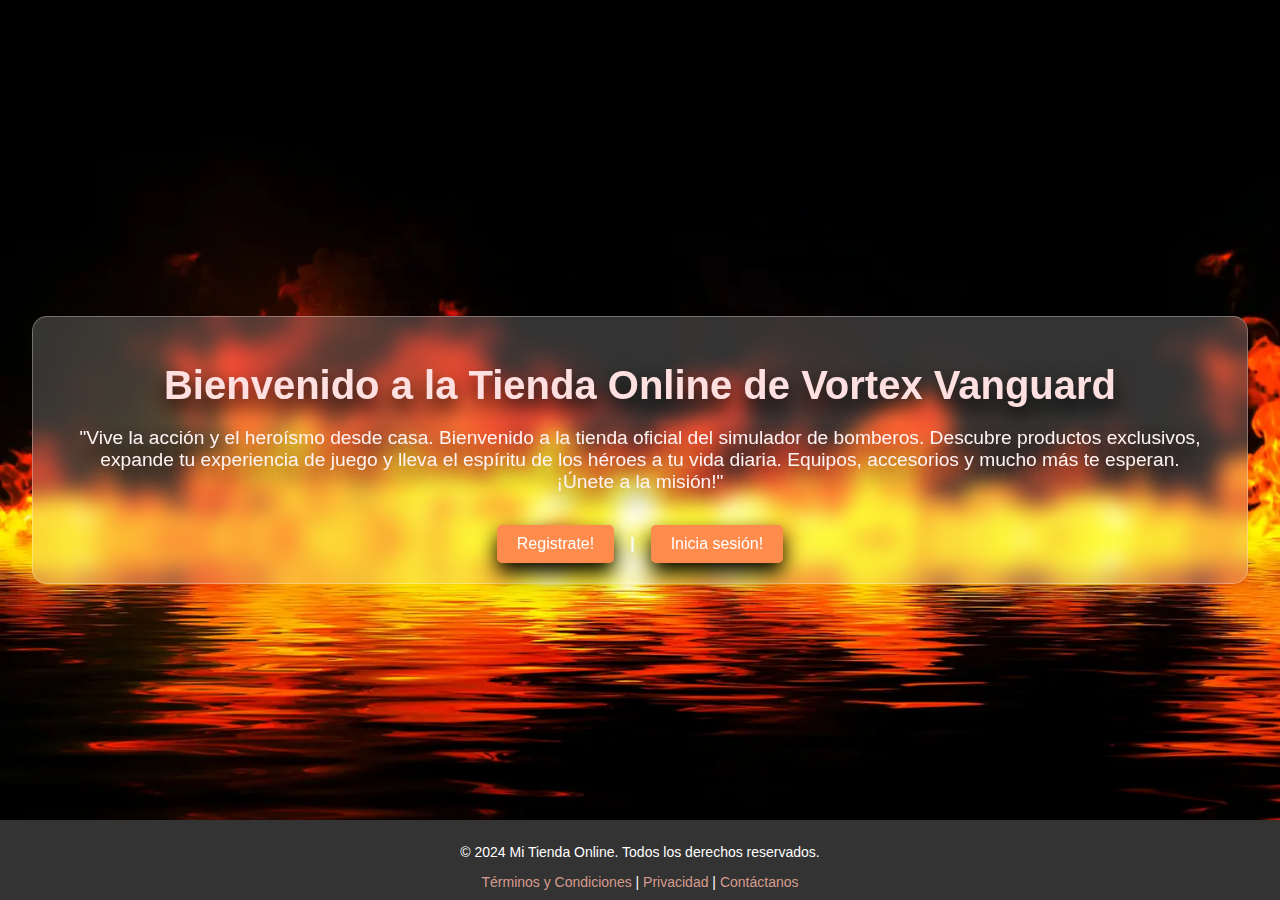
<file: index.html>
<!DOCTYPE html>
<html lang="es">
<head>
    <meta charset="UTF-8">
    <meta name="viewport" content="width=device-width, initial-scale=1.0">
    <title>Bienvenido a la Tienda</title>
    <link rel="stylesheet" href="index.css">
</head>
<body>
    <main>
        <section id="TItulo">
            <h1>Bienvenido a la Tienda Online de Vortex Vanguard</h1>
            <div class="Descripcion">
                <p>"Vive la acción y el heroísmo desde casa. Bienvenido a la tienda oficial del simulador de bomberos. Descubre productos exclusivos, expande tu experiencia de juego y lleva el espíritu de los héroes a tu vida diaria. Equipos, accesorios y mucho más te esperan. ¡Únete a la misión!"</p>
            </div>

            <div class="btn">
                <div class="Registro">
                    <a href="/users/registroUsuarios.html">
                    <button>Registrate!</button>
                    </a>   
                </div>
                
                <div class="Divisor">
                    <p>|</p>
                </div>

                <div class="Inicio de Sesión">
                    <a href="/users/inicioSesion.html">
                    <button>Inicia sesión!</button> 
                    </a>
                </div>
            </div>
        </section>

        
    </main>
    
    <footer>
            <p>© 2024 Mi Tienda Online. Todos los derechos reservados.</p>
            <a href="#">Términos y Condiciones</a> |
            <a href="#">Privacidad</a> |
            <a href="#">Contáctanos</a>
        </footer>
</body>
</html>
</file>
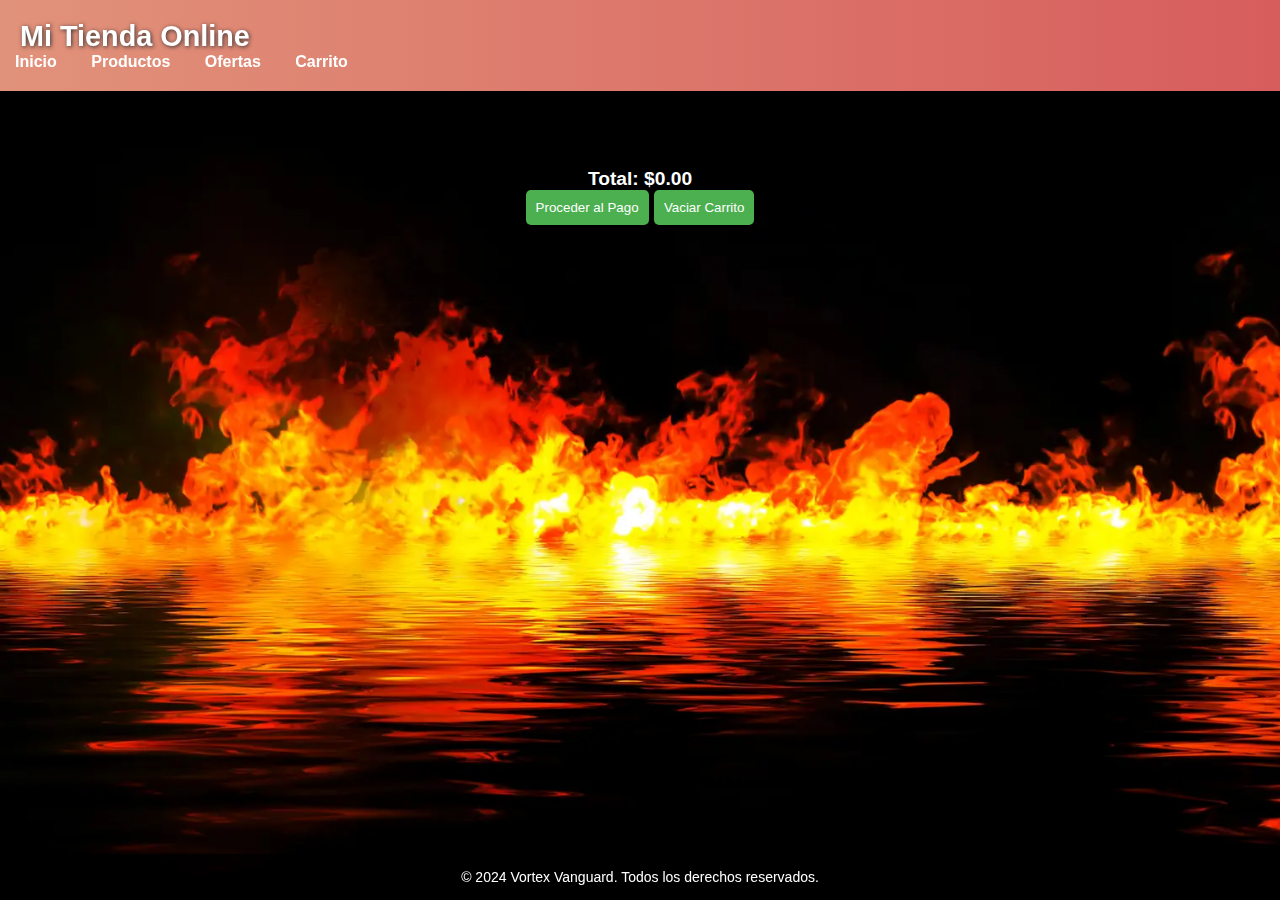
<file: carrito/carrito.html>
<!DOCTYPE html>
<html lang="es">
<head>
    <meta charset="UTF-8">
    <meta name="viewport" content="width=device-width, initial-scale=1.0">
    <title>Carrito de Compras - Mi Tienda Online</title>
    <link rel="stylesheet" href="/carrito/carrito.css">
</head>
<body>
    <header>
        <div class="header">
            <h1>Mi Tienda Online</h1>
            <nav>
                <a href="#home">Inicio</a>
                <a href="/dashboard/dashboard.html">Productos</a>
                <a href="ofertas.html">Ofertas</a>
                <a href="/carrito/carrito.html">Carrito</a>
            </nav>
        </div>
    </header>

    <main>
        <h2>Carrito de Compras</h2>
        <section class="cart-container">
            <!-- Los productos se cargarán dinámicamente -->
        </section>

        <div class="cart-total">
            <p class="p-total">Total: $0.00</p>
            <button class="checkout-btn">Proceder al Pago</button>
            <button onclick="clearCart" class="clear-btn">Vaciar Carrito</button>
        </div>
    </main>

    <footer>
        <p>© 2024 Vortex Vanguard. Todos los derechos reservados.</p>
    </footer>

    <script src="/carrito/carrito.js"></script>
</body>
</html>
</file>
<file: index.css>
/* Estilos generales */


body {
    margin: 0;
    padding: 0;
    display: flex;
    justify-content: center; /* Centra horizontalmente */
    align-items: center; /* Centra verticalmente */
    height: 100vh; /* Altura total de la ventana */
    font-family: Arial, sans-serif;
    background-image: url('src/img/fuego1.webp');
    background-size: cover;
    background-attachment: fixed;
    color: #ffffff;

}

main {
    text-align: center; /* Centra el texto dentro del contenedor */
    margin-right: 2rem;
    margin-left: 2rem;
    background: rgba(255, 255, 255, 0.2); /* Fondo blanco semitransparente */
    border: 1px solid rgba(255, 255, 255, 0.3); /* Borde semitransparente */
    border-radius: 15px; /* Bordes redondeados */
    padding: 20px; /* Espaciado interno */
    backdrop-filter: blur(10px); /* Desenfoque del fondo */
    box-shadow: #000000;
    text-shadow: 0 10px 20px black;
    
}

#TItulo h1 {
    font-size: 2.5rem;
    margin-bottom: 1rem;
    color: #ffe0e0;
}

.Descripcion p {
    font-size: 1.2rem;
    color: #fff3f3;
    margin-bottom: 2rem;
    padding: 0 20px; /* Pequeño margen para dispositivos móviles */
}

.btn {
    display: flex;
    flex-direction:row; /* Apilar los botones verticalmente */
    justify-content: center; /* Centra los botones horizontalmente */
    align-items: center;
    gap: 1rem; /* Espacio entre botones */
    
}

button {
    padding: 10px 20px;
    font-size: 1rem;
    background-color: #ff8b4d;
    color: white;
    border: none;
    border-radius: 5px;
    cursor: pointer;
    transition: background-color 0.3s;
    box-shadow: 0 10px 20px black;
}

footer {
    position: fixed;
    background: #333;
    color: white;
    padding: 10px;
    text-align: center;
    font-size: 14px;
    width: 100%;
    bottom: 0;

}

button:hover {
    background-color: #0056b3;
}

/* Divisor entre los botones */
.Divisor p {
    margin: 0;
    font-weight: bold;
    color: #ffffff;
}
footer a {
    color: #d89c8e;
    text-decoration: none;
}

footer a:hover {
    color: #ffffff;
}
</file>
<file: carrito/carrito.css>
/* General styles */
* {
    margin: 0;
    padding: 0;
    box-sizing: border-box;
    font-family: Arial, sans-serif;
}
body {
    background-image: url('/src/img/fuego1.webp');
    background-size: cover;
    background-attachment: fixed;
    color: #000;
}

header {
    background: linear-gradient(90deg, #e1927a, #d75d5d);
    padding: 20px 0;
    display: flex;
    justify-content: space-between;
    align-items: center;
    position: fixed;
    top: 0;
    width: 100%;
    z-index: 1000;
    box-shadow: 0px 4px 6px rgba(0, 0, 0, 0.1);
}
header h1 {
    margin-left: 20px;
    font-size: 1.8em;
    color: #fff;
    text-shadow: 1px 1px 4px #333;
}
header nav a {
    color: white;
    margin: 0 15px;
    text-decoration: none;
    font-weight: bold;
}

main {
    padding: 20px;
}

h2 {
    color: #333;
    text-align: center;
}

/* Cart styles */
.cart-container {
    display: flex;
    flex-direction: column;
    gap: 20px;
    padding: 20px;
    margin: auto;
    max-width: 800px;
    padding-top: 80px;
}

.cart-item {
    display: flex;
    background: white;
    border-radius: 8px;
    box-shadow: 0 2px 4px rgba(0, 0, 0, 0.1);
    padding: 20px;
}

.cart-item img {
    width: 100px;
    height: 100px;
    object-fit: cover;
    border-radius: 5px;
    margin-right: 20px;
}

.cart-item-details {
    flex: 1;
}

.cart-item-actions {
    display: flex;
    align-items: center;
    gap: 10px;
}

button {
    background: #4CAF50;
    color: white;
    border: none;
    border-radius: 5px;
    padding: 10px;
    cursor: pointer;
}

button:hover {
    background: #45A049;
}

.cart-total {
    text-align: center;
    margin: 20px auto;
    font-size: 1.2em;
    font-weight: bold;
}
.p-total{
    color: #fff;
}

footer {
    background: rgba(0, 0, 0, 0.8);
    color: #fff;
    padding: 15px;
    text-align: center;
    font-size: 14px;
    position: fixed;
    bottom: 0;
    width: 100%;
}

footer a {
    color: #d89c8e;
    text-decoration: none;
    transition: color 0.3s;
}

footer a:hover {
    color: #ffe3b3;
}
</file>
